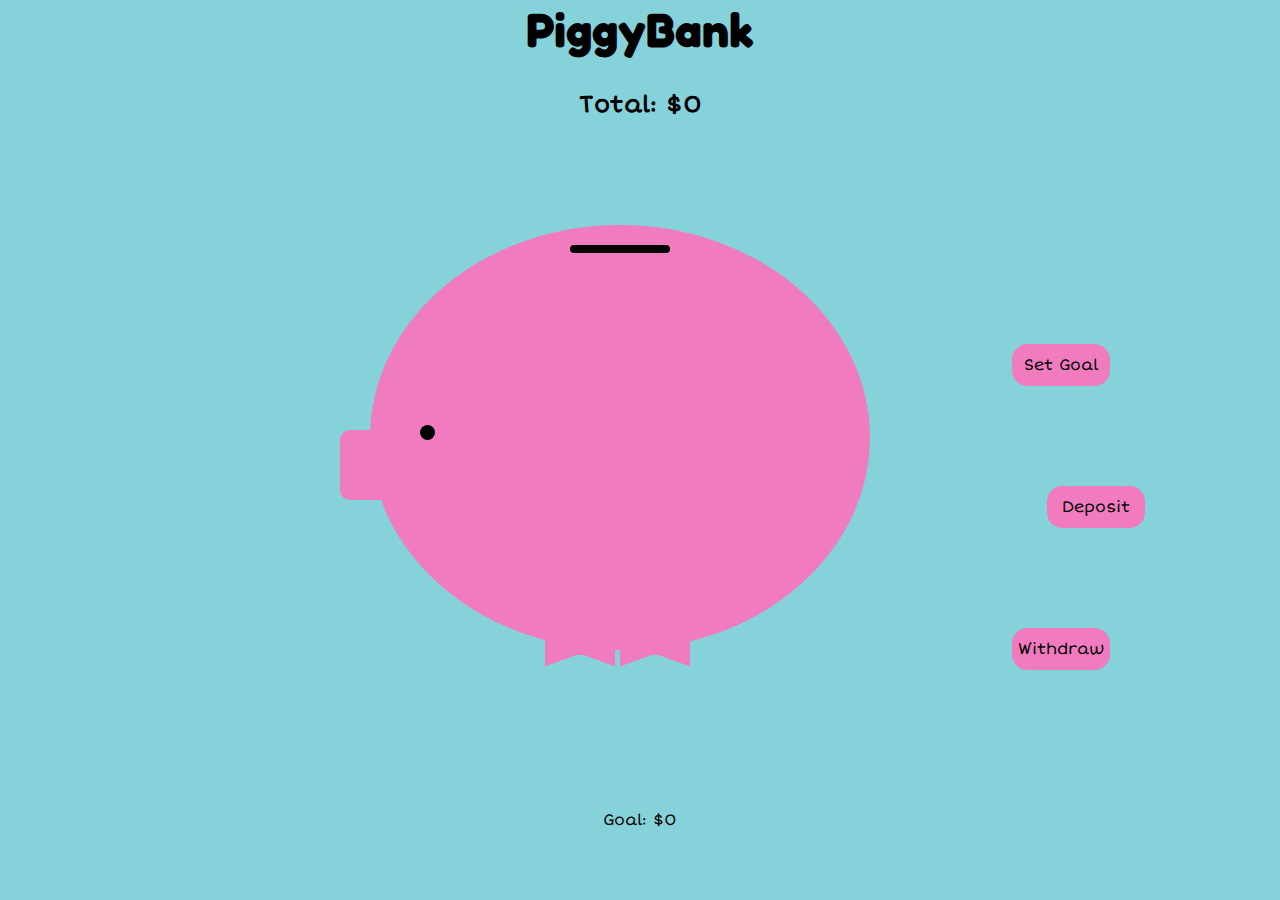
<file: index.html>
<!DOCTYPE html>
<html lang="en-US">
    <head>
        <title>MyPiggyBank</title>
        <link rel="stylesheet" href="style.css">
        <link rel="preconnect" href="https://fonts.googleapis.com">
        <link rel="preconnect" href="https://fonts.gstatic.com" crossorigin>
        <link href="https://fonts.googleapis.com/css2?family=Short+Stack&display=swap" rel="stylesheet">
        <link href="https://fonts.googleapis.com/css2?family=Fredoka+One&display=swap" rel="stylesheet">
        <meta charset="UTF-8">
        <meta name="description" content="Piggy Bank Simulator">
        <meta name="author" content="Josepha Taboh">
    </head>
    <body>
        <nav class="navbar">
            <div class="nav nav1" id="setgoal">Set Goal</div>
            <div class="nav nav2" id="deposit">Deposit</div>
            <div class="nav nav3" id="withdraw">Withdraw</div>
        </nav>
        <div class="title-strip">
            <h1 class="title">PiggyBank</h1>
        </div>
        
        <main>
            <h2 class="total">
                <div class="ttl-txt">Total: $<span class="amount">0</span></div>
            </h2>
            <div class="coin"></div>
            <div class="piggybank">
                <div class="body part"></div>
                <div class="nose part"></div>
                <div class="tail part"></div>
                <div class="legs part">
                    <div class="leg leg1"></div>
                    <div class="leg leg2"></div>
                </div>
                <div class="eye part"></div>
                <div class="coin-slot"></div>
            </div>
            <div class="page set-goal" id="setgoal">
                <div class="submit-form goal-form">
                    <h3>Set Your Goal!</h3>
                    <div class="numberpad-display"></div>
                    <div class="numberpad">
                        <div class="keys key1">1</div>
                        <div class="keys key2">2</div>
                        <div class="keys key3">3</div>
                        <div class="keys key4">4</div>
                        <div class="keys key5">5</div>
                        <div class="keys key6">6</div>
                        <div class="keys key7">7</div>
                        <div class="keys key8">8</div>
                        <div class="keys key9">9</div>
                        <div class="keys key0">0</div>
                    </div>
                    <div class="confirm-btn form-btn" onclick="ConfirmGoal()"></div>
                    <div class="cancel-btn form-btn" onclick="CloseOut()"></div>
                </div>
            </div>
            <div class="page withdraw" id="withdraw">
                <div class="withdraw-content">
                    <h3>How much do you want to withdraw?</h3>
                    <div class="withdraw-form submit-form">
                        <div class="withdraw-numpad-display"></div>
                        <div class="wkys">
                            <div class="wdrw-keys wky1">1</div>
                            <div class="wdrw-keys wky2">2</div>
                            <div class="wdrw-keys wky3">3</div>
                            <div class="wdrw-keys wky4">4</div>
                            <div class="wdrw-keys wky5">5</div>
                            <div class="wdrw-keys wky6">6</div>
                            <div class="wdrw-keys wky7">7</div>
                            <div class="wdrw-keys wky8">8</div>
                            <div class="wdrw-keys wky9">9</div>
                            <div class="wdrw-keys wky0">0</div>
                        </div>
                        <div class="confirm-btn form-btn" onclick="ConfirmWD()"></div>
                        <div class="cancel-btn form-btn" onclick="CloseOutWD()"></div>
                    </div>
                </div>
                
            </div>
            <div class="page deposit" id="deposit">
                <div class="deposit-content">
                    <h3>How much do you want to deposit into your piggy bank?</h3>
                    <div class="prices">
                        <div class="price">$<span class="price1 num">5</span></div>
                        <div class="price">$<span class="price2 num">10</span></div>
                        <div class="price">$<span class="price3 num">25</span></div>
                        <div class="price">$<span class="price4 num">50</span></div>
                        <div class="price">$<span class="price5 num">100</span></div>
                        <div class="price custom">Custom</div>
                        <div class="custom-price submit-form">
                            <div class="custom-numpad-display"></div>
                            <div class="ckys">
                                <div class="custom-keys ck1">1</div>
                                <div class="custom-keys ck2">2</div>
                                <div class="custom-keys ck3">3</div>
                                <div class="custom-keys ck4">4</div>
                                <div class="custom-keys ck5">5</div>
                                <div class="custom-keys ck6">6</div>
                                <div class="custom-keys ck7">7</div>
                                <div class="custom-keys ck8">8</div>
                                <div class="custom-keys ck9">9</div>
                                <div class="custom-keys ck0">0</div>
                            </div>
                            <div class="confirm-btn form-btn" onclick="ConfirmCustom()"></div>
                            <div class="cancel-btn form-btn" onclick="CloseOutDeposit()"></div>
                        </div>
                    </div>
                </div>
                
            </div>
            <div class="goal">Goal: $<span class="goal-amnt">0</span></div>
        </main>
        <script src="index.js"></script>
        
    </body>
</html>
</file>
<file: style.css>
html{
    height: 100vh;
    font-family: 'Short Stack', cursive, sans-serif;
}
body{
    margin: 0;
    height: 100%;
}
main{
    background-color: #86d2db;
    padding: none;
    margin: none;
    width: 100%;
    height: 100%;
}
.navbar{
    display: flex;
    margin: auto auto;
    flex-direction: column;
    background-color: transparent;
    position: absolute;
    z-index: 5;
    right: 100px;
    bottom: 20%;
}
.nav{
    border: solid 1px #f07cbf;
    border-radius: 15px;
    padding: 10px 5px;
    background-color: #f07cbf;
    text-align: center;
    margin: 50px;
}
.nav:hover{
    cursor: pointer;
}
.nav1{
    position: relative;
    right: 20px;
}
.nav2{
    position: relative;
    left: 15px;
}
.nav3{
    position: relative;
    right: 20px;
}
.title-strip{
    position: absolute;
    width: 100%;
    height: fit-content;
}
.title{
    text-align: center;
    font-family: 'Fredoka One', cursive;
    margin: auto;
    font-size: 3em;
}
.total{
    text-align: center;
    margin: 0;
    position: absolute;
    top: 90px;
    width: 100%;
}
.ttl-txt{
    display: inline-block;
    text-align: center;
}
.piggybank{
    position: absolute;
    top: 25%;
    left: calc(25% - 50px);
    margin: 0px 100px;
}
.body{
    background-color: #f07cbf;
    width: 500px;
    height: 425px;
    border-radius: 50%;
}
.nose{
    background-color: #f07cbf;
    width: 75px;
    height: 70px;
    border-radius: 10px;
    position: relative;
    bottom: 220px;
    right: 30px;
}
.leg{
    background-color: #f07cbf;
    width: 70px;
    height: 30px;
    position: absolute; 
    bottom: 65px;
}
.leg.leg1{
    left: 35%;
}
.leg.leg2{
    left: 50%;
}
.leg::before{
    content: '';
    width: 90%;
    height: 80%;
    position: absolute;
    transform: skewY(20deg);
    bottom: 0px;
    right: 0px;
    background-color: #f07cbf;
}
.leg::after{
    content: '';
    width: 90%;
    height: 80%;
    transform: skewY(340deg);
    position: absolute;
    bottom: 0px;
    left: 0px;
    background-color: #f07cbf;
}
.eye{
    position: absolute;
    background-color: #000000;
    height: 15px;
    width: 15px;
    border-radius: 50px;
    top: 200px;
    left: 50px;
    z-index: 5;
}
.coin-slot{
    position: absolute;
    height: 8px;
    width: 100px;
    border-radius: 20px;
    background-color: #000000;
    top: 20px;
    left: 200px;
}
.page{
    position: absolute;
    width: 100%;
    height: 100%;
    align-items: center;
    background-color: rgba(134, 210, 219, .2);
    backdrop-filter:blur(7px);
    z-index: 10;
    display: none;
    top: 0;
}
/*SET GOAL*/
.set-goal{
    justify-content: center;
    margin: auto auto;
}
.submit-form{
    width: 325px;
    height: 375px;
    text-align: center;
    margin: auto auto;
    position: relative;
    top: 300px;
    background-color: #f07cbf;
    border: solid 1px #ffffff;
    border-radius: 15px;
}
.numberpad-display{
    width: 200px;
    margin: auto auto;
    background-color: #ffffff;
    height: 30px;
    border-radius: 15px;
}
.numberpad{
    display: grid;
    grid-template-columns: auto auto auto;
    align-content: space-evenly;
    padding: 10px;
}
.keys{
    margin: 5px 25px;
    border-radius: 50%;
    padding: 15px;
    text-align: center;
    background-color: rgba(240, 189, 219, 0.508);
}
.key0{
    grid-column: 1 / 4;
    width: 20px;
    height: 20px;
    position: absolute;
    bottom: 30px;
    left: 112px;
}
.keys:hover{
    background-color: rgba(240, 189, 219, 0.801);
    cursor: pointer;
}
.form-btn{
    width: 50px;
    height: 50px;
    border-radius: 50%;
    bottom: 20px;
}
.confirm-btn{
    background-color: #87db86;
    position: absolute;
    left: 35px;
}
.confirm-btn::before{
    content: '';
    position: absolute;
    background-color: #ffffff;
    width: 15px;
    height: 5px;
    top: 50%;
    left: 20%;
    border-radius: 5px;
    transform: rotateZ(45deg);
}
.confirm-btn::after{
    content: '';
    position: absolute;
    background-color: #ffffff;
    width: 30px;
    height: 5px;
    top: 40.5%;
    right: 10%;
    border-radius: 5px;
    transform: rotateZ(-45deg);
}
.cancel-btn{
    background-color: #e37d7d;
    position: absolute;
    right: 35px;
}
.cancel-btn::before{
    content: '';
    position: absolute;
    background-color: #ffffff;
    width: 25px;
    height: 5px;
    top: 45%;
    left: 25%;
    border-radius: 5px;
    transform: rotateZ(45deg);
}
.cancel-btn::after{
    content: '';
    position: absolute;
    background-color: #ffffff;
    width: 25px;
    height: 5px;
    top: 45%;
    left: 25%;
    border-radius: 5px;
    transform: rotateZ(-45deg);
}
/*DEPOSIT*/
.deposit{
    text-align: center;
    justify-content: center;
    display: none;
    margin: auto auto;
}
.deposit-content{
    position: absolute;
    top: 30%;
    width: 100%;
}
.prices{
    display: flex;
    align-items: center;
    justify-content: center;
}
.price{
    text-align: center;
    align-items: center;
    margin: auto auto;
    padding: auto auto;
    border-radius: 15px;
    width: 80px;
    height: 30px;
    background-color: #f07cbf;
}
.price:hover{
    cursor: pointer;
}
.custom-price{
    position: absolute;
    bottom: 30%;
    display: none;
}
.custom-numpad-display{
    width: 200px;
    margin: 20px auto;
    background-color: #ffffff;
    height: 30px;
    border-radius: 15px;
}
.ckys{
    display: grid;
    grid-template-columns: auto auto auto;
    align-content: space-evenly;
}
.custom-keys{
    margin: 5px 29px;
    border-radius: 50%;
    padding: 15px;
    text-align: center;
    background-color: rgba(240, 189, 219, 0.508);
}
.custom-keys:hover{
    cursor: pointer;
    background-color: rgba(240, 189, 219, 0.801);
}
.ck0{
    grid-column: 1 / 4;
    width: 20px;
    height: 20px;
    position: absolute;
    bottom: 60px;
    left: 108px;
}
/*WITHDRAW*/
.withdraw{
    text-align: center;
    justify-content: center;
    display: none;
    margin: auto auto;
}
.withdraw-content{
    position: relative;
    top: 30%;
    width: 100%;
    height: fit-content;
}
.withdraw-form{
    position: relative;
    top: 30%;
}
.withdraw-numpad-display{
    width: 200px;
    margin: 20px auto;
    background-color: #ffffff;
    height: 30px;
    border-radius: 15px;
}
.wkys{
    display: grid;
    grid-template-columns: auto auto auto;
    align-content: space-evenly;
}
.wdrw-keys{
    margin: 5px 29px;
    border-radius: 50%;
    padding: 15px;
    text-align: center;
    background-color: rgba(240, 189, 219, 0.508);
}
.wdrw-keys:hover{
    cursor: pointer;
    background-color: rgba(240, 189, 219, 0.801);
}
.wky0{
    grid-column: 1 / 4;
    width: 20px;
    height: 20px;
    position: absolute;
    bottom: 60px;
    left: 108px;
}
/*GOAL*/
.goal{
    text-align: center;
    position: relative;
    top: 80%;
}
/*MISCELLANEOUS*/
/*COIN*/
@keyframes fade-and-slide{
    0%{
        transform:translateX(10%);
        opacity: 0;
    }
    50%{
        opacity: 1;
    }
    100%{
        transform: translateX(-100%);
        opacity: 0;
    }
}
.coin{
    width: 90px;
    height: 90px;
    border-radius: 50%;
    background-color: rgb(172, 172, 172);
    overflow: hidden;
    position: relative;
    margin: 0px;
    left: 60%;
    top: 15%;
    box-shadow: 3px 5px rgb(122, 122, 122);
    opacity: 0;
    z-index: 10;
}
.coin::before{
    content: '';
    position: absolute;
    width: 120px;
    height: 10px;
    background-color: rgba(230, 230, 230, 0.337);
    transform: rotateZ(45deg);
    bottom: 60%;
}
/*RESPONSIVE DESIGN*/

@media (max-width: 1064px){
    .navbar{
        flex-direction: row;
        top: 10%;
        align-items: center;
        right: 20%;
        height:fit-content;
        margin: 0px auto;
    }
    .nav1, .nav2, .nav3{
        position: static;
    }
}
</file>
